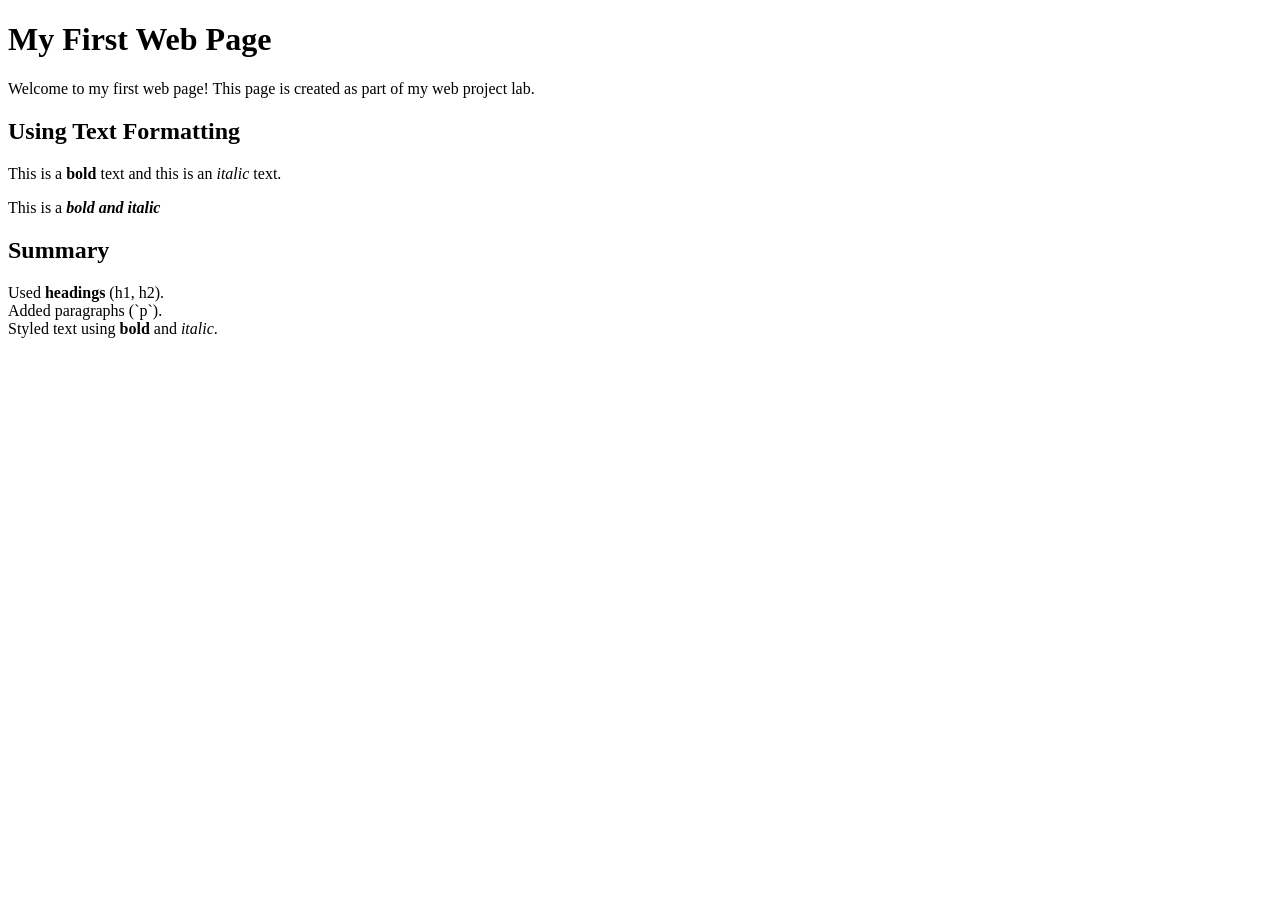
<file: lab01/index.html>
<!DOCTYPE html>
<html lang="en">
<head>
    <meta charset="UTF-8">
    <meta name="viewport" content="width=device-width, initial-scale=1.0">
    <title>My First Web Page</title>
</head>
<body>

    <h1>My First Web Page</h1>

    <p>
        Welcome to my first web page! This page is created as part of my web project lab.
    </p>

    <h2>Using Text Formatting</h2>

    <p>
        This is a <strong>bold</strong> text and this is an <em>italic</em> text.
    </p>

    <p>This is a <strong><em>bold and italic</em></strong> </p>

    <h2>Summary</h2>

    <p>Used <strong>headings</strong> (h1, h2).<br>
        Added paragraphs (`p`).<br>
        Styled text using <strong>bold</strong> and <em>italic</em>.<br>
    </p>

</body>
</html>
</file>
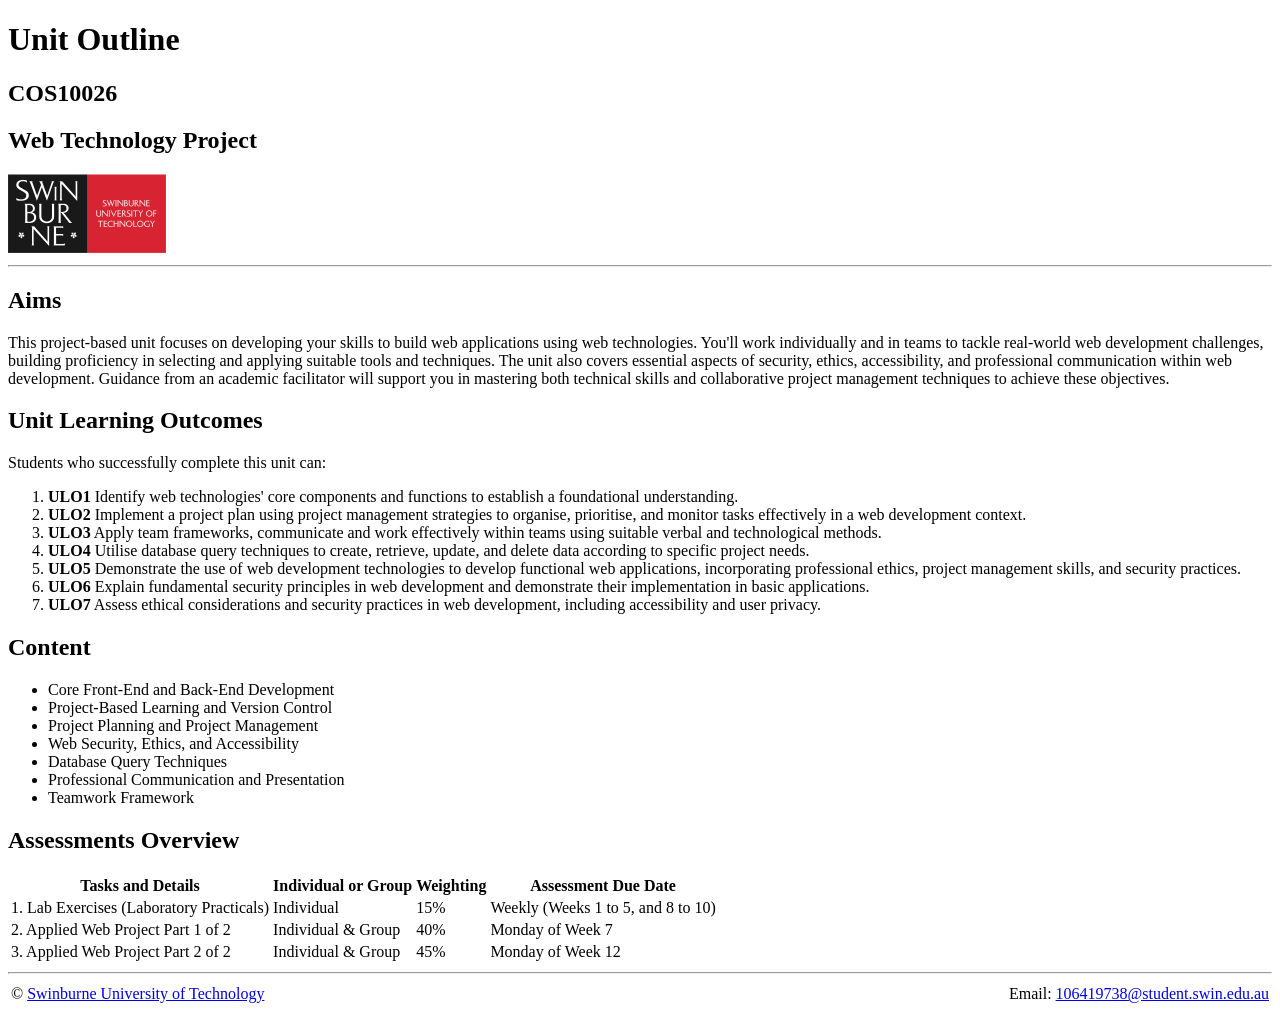
<file: lab02/outline.html>
<!DOCTYPE html>
<html lang="en">
<head>
    <meta charset="UTF-8">
    <meta name="description" content="Unit Outline for COS10026 Web Technology Project">
    <meta name="keywords" content="HTML, Swinburne, COS10026, Web Technology Project, Unit Outline">
    <meta name="author" content="Le Cong Binh">
    <title>COS10026 - Unit Outline</title>
</head>
<body>

    <h1>Unit Outline</h1>
    <h2>COS10026</h2>
    <h2>Web Technology Project</h2>

    <img src="swin_logo.png" alt="Swinburne University of Technology Logo">

    <hr>

    <h2>Aims</h2>
    <p>
        This project-based unit focuses on developing your skills to build web applications
        using web technologies. You'll work individually and in teams to tackle real-world
        web development challenges, building proficiency in selecting and applying suitable
        tools and techniques. The unit also covers essential aspects of security, ethics,
        accessibility, and professional communication within web development. Guidance
        from an academic facilitator will support you in mastering both technical skills and
        collaborative project management techniques to achieve these objectives.
    </p>

    <h2>Unit Learning Outcomes</h2>
    <p>Students who successfully complete this unit can:</p>
    <ol>
        <li><strong>ULO1</strong> Identify web technologies' core components and functions to establish a foundational understanding.</li>
        <li><strong>ULO2</strong> Implement a project plan using project management strategies to organise, prioritise, and monitor tasks effectively in a web development context.</li>
        <li><strong>ULO3</strong> Apply team frameworks, communicate and work effectively within teams using suitable verbal and technological methods.</li>
        <li><strong>ULO4</strong> Utilise database query techniques to create, retrieve, update, and delete data according to specific project needs.</li>
        <li><strong>ULO5</strong> Demonstrate the use of web development technologies to develop functional web applications, incorporating professional ethics, project management skills, and security practices.</li>
        <li><strong>ULO6</strong> Explain fundamental security principles in web development and demonstrate their implementation in basic applications.</li>
        <li><strong>ULO7</strong> Assess ethical considerations and security practices in web development, including accessibility and user privacy.</li>
    </ol>

    <h2>Content</h2>
    <ul>
        <li>Core Front-End and Back-End Development</li>
        <li>Project-Based Learning and Version Control</li>
        <li>Project Planning and Project Management</li>
        <li>Web Security, Ethics, and Accessibility</li>
        <li>Database Query Techniques</li>
        <li>Professional Communication and Presentation</li>
        <li>Teamwork Framework</li>
    </ul>

    <h2>Assessments Overview</h2>
    <table>
        <thead>
            <tr>
                <th>Tasks and Details</th>
                <th>Individual or Group</th>
                <th>Weighting</th>
                <th>Assessment Due Date</th>
            </tr>
        </thead>
        <tbody>
            <tr>
                <td>1. Lab Exercises (Laboratory Practicals)</td>
                <td>Individual</td>
                <td>15%</td>
                <td>Weekly (Weeks 1 to 5, and 8 to 10)</td>
            </tr>
            <tr>
                <td>2. Applied Web Project Part 1 of 2</td>
                <td>Individual &amp; Group</td>
                <td>40%</td>
                <td>Monday of Week 7</td>
            </tr>
            <tr>
                <td>3. Applied Web Project Part 2 of 2</td>
                <td>Individual &amp; Group</td>
                <td>45%</td>
                <td>Monday of Week 12</td>
            </tr>
        </tbody>
    </table>

    <hr>

    <footer>
    <table style="width: 100%;">
        <tr>
            <td style="text-align: left;">
                &copy; <a href="https://www.swinburne.edu.au" target="_self">Swinburne University of Technology</a>
            </td>
            <td style="text-align: right;">
                Email: <a href="mailto:106419738@student.swin.edu.au" target="_self">106419738@student.swin.edu.au</a>
            </td>
        </tr>
    </table>
</footer>

</body>
</html>
</file>
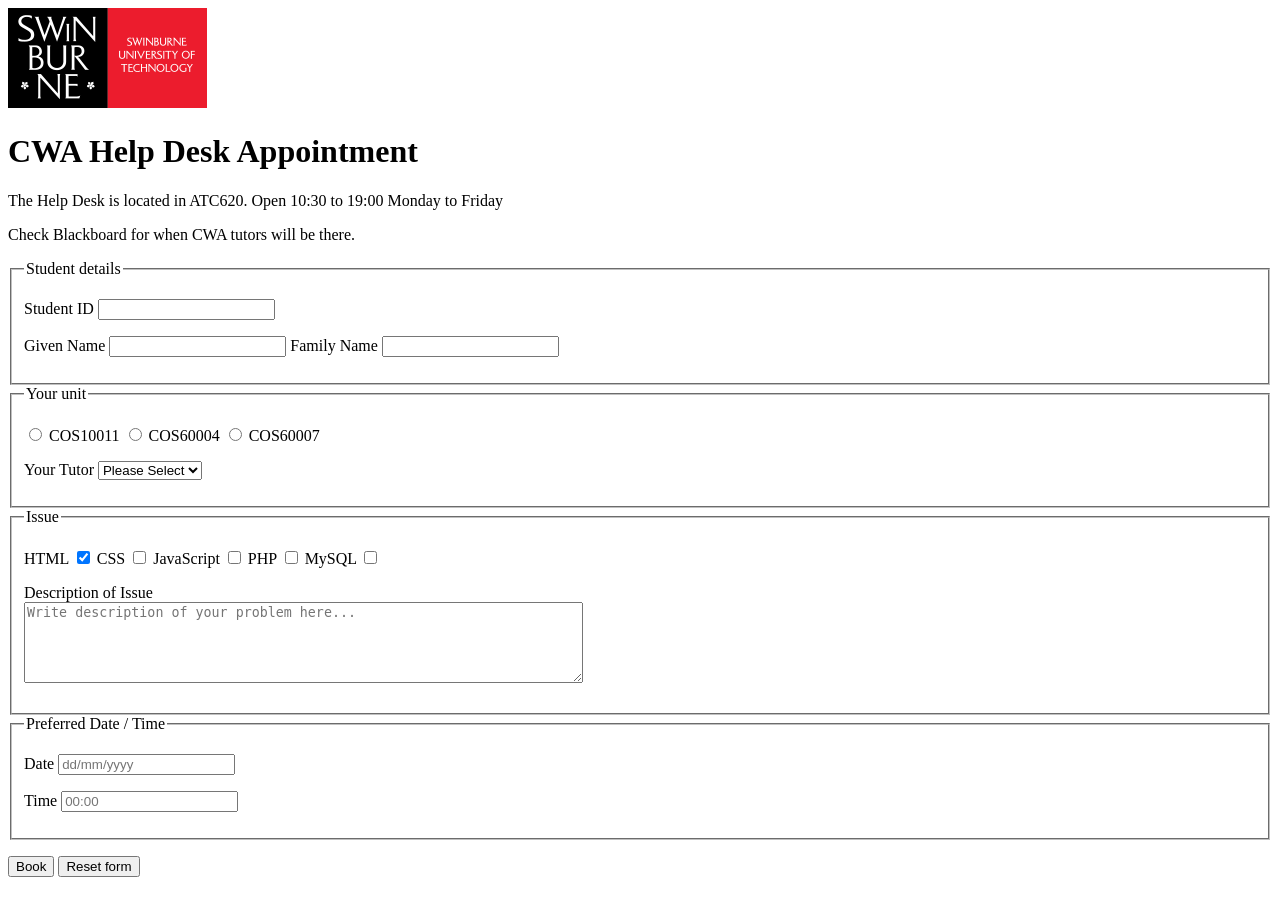
<file: lab03/helpdesk.html>
<!DOCTYPE html>
<html lang="en">
<head>
    <meta charset="UTF-8">
    <meta name="description" content="Lab 03 - CWA Help Desk Appointment Form">
    <meta name="keywords" content="HTML, Form, tags">
    <meta name="author" content="Le Cong Binh">
    <title>CWA Help Desk Appointment</title>
</head>
<body>
    <a href="http://www.swin.edu.au">
        <img src="images/logo.png" alt="Swinburne University of Technology Logo">
    </a>
    <h1>CWA Help Desk Appointment</h1>
    <p>The Help Desk is located in ATC620. Open 10:30 to 19:00 Monday to Friday</p>
    <p>Check Blackboard for when CWA tutors will be there.</p>
    <form method="post" action="http://mercury.swin.edu.au/it000000/formtest.php">
        <fieldset>
            <legend>Student details</legend>
            <p>
                <label for="student_id">Student ID</label>
                <input type="text" id="student_id" name="student_id" required="required" pattern="\d{7,10}">
            </p>
            <p>
                <label for="given_name">Given Name</label>
                <input type="text" id="given_name" name="given_name" maxlength="15" required="required" pattern="[A-Za-z ]+">
                <label for="family_name">Family Name</label>
                <input type="text" id="family_name" name="family_name" maxlength="15" required="required" pattern="[A-Za-z ]+">
            </p>
        </fieldset>
        <fieldset>
            <legend>Your unit</legend>
            <p>
                <input type="radio" id="unit_cos10011" name="unit" value="COS10011">
                <label for="unit_cos10011">COS10011</label>
                <input type="radio" id="unit_cos60004" name="unit" value="COS60004">
                <label for="unit_cos60004">COS60004</label>
                <input type="radio" id="unit_cos60007" name="unit" value="COS60007" required="required">
                <label for="unit_cos60007">COS60007</label>
            </p>
            <p>
                <label for="tutor">Your Tutor</label>
                <select id="tutor" name="tutor" required="required">
                    <option value="">Please Select</option>
                    <option value="wilson">Wilson</option>
                    <option value="anhngoc">Anh Ngoc</option>
                    <option value="jevi">Jevi</option>
                    <option value="niko">Niko</option>
                    <option value="zywoo">Zywoo</option>
                </select>
            </p>
        </fieldset>
        <fieldset>
            <legend>Issue</legend>
            <p>
                <label for="html">HTML</label>
                <input type="checkbox" id="html" name="issue[]" value="html" checked="checked">
                <label for="css">CSS</label>
                <input type="checkbox" id="css" name="issue[]" value="css">
                <label for="javascript">JavaScript</label>
                <input type="checkbox" id="javascript" name="issue[]" value="javascript">
                <label for="php">PHP</label>
                <input type="checkbox" id="php" name="issue[]" value="php">
                <label for="mysql">MySQL</label>
                <input type="checkbox" id="mysql" name="issue[]" value="mysql">
            </p>
            <p>
                <label for="issue_desc">Description of Issue</label><br>
                <textarea id="issue_desc" name="issue_desc" rows="5" cols="67" placeholder="Write description of your problem here..."></textarea>
            </p>
        </fieldset>
        <fieldset>
            <legend>Preferred Date / Time</legend>
            <p>
                <label for="date">Date</label>
                <input type="text" id="date" name="date" placeholder="dd/mm/yyyy" pattern="\d{2}/\d{2}/\d{4}">
            </p>
            <p>
                <label for="time">Time</label>
                <input type="text" id="time" name="time" placeholder="00:00" pattern="([01]?[0-9]|2[0-3]):[0-5][0-9]">
            </p>
        </fieldset>
        <p>
            <input type="submit" value="Book">
            <input type="reset" value="Reset form">
        </p>
    </form>
</body>
</html>
</file>
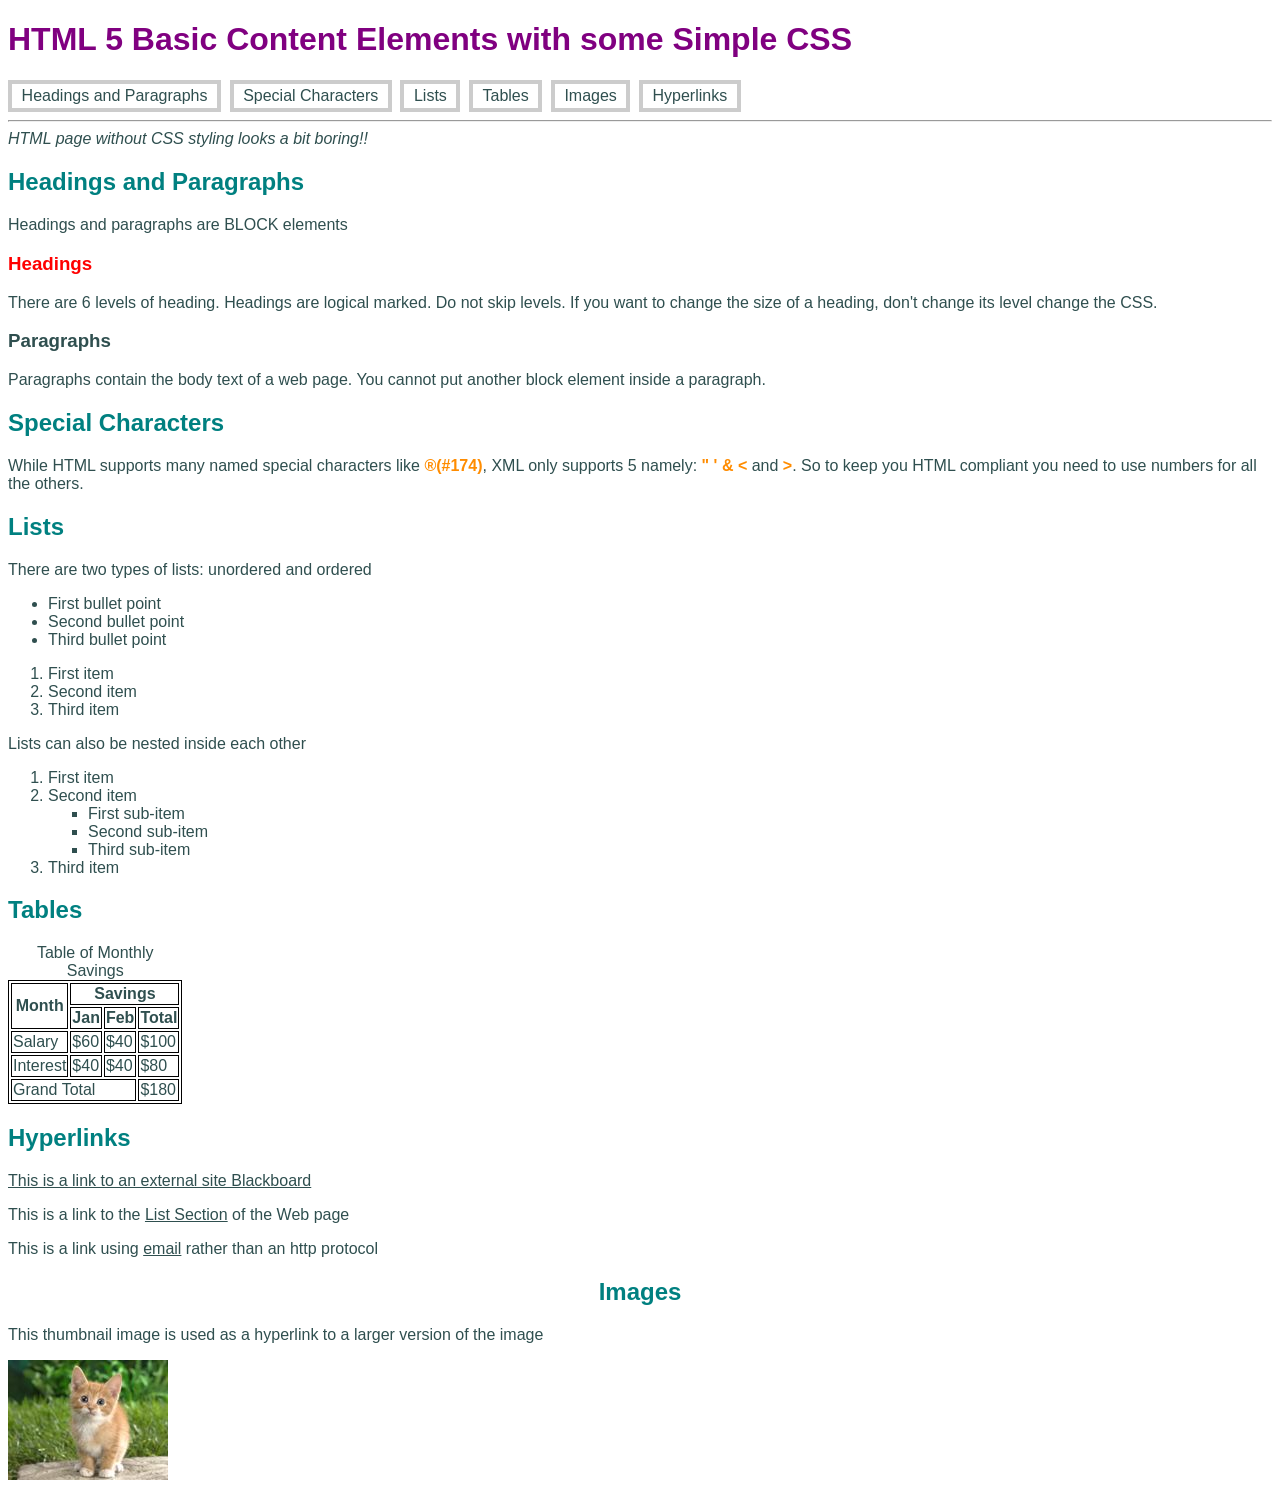
<file: lab04/lab04.html>
<!DOCTYPE html>
<html lang="en">
<head>
    <meta charset="utf-8">
    <meta name="description" content="Basic HTML elements and CSS styling">
    <meta name="keywords" content="html, css, web dev">
    <meta name="author" content="Lê Công Bình">
    <title>HTML 5 Basic Content Elements with some Simple CSS</title>

    <link rel="stylesheet" href="styles/lab04.css">
</head>
<body>
    <h1>HTML 5 Basic Content Elements with some Simple CSS</h1>
    <nav>
        <a href="#heading-and-paragraphs">Headings and Paragraphs</a>
        <a href="#special-characters">Special Characters</a>
        <a href="#lists">Lists</a>
        <a href="#tables">Tables</a>
        <a href="#images">Images</a>
        <a href="#hyperlinks">Hyperlinks</a>
    </nav>
    <hr>
    <aside>HTML page without CSS styling looks a bit boring!!</aside>

    <section id="headings-and-paragraphs">
    <h2>Headings and Paragraphs</h2>
    <p>Headings and paragraphs are BLOCK elements</p>
    <h3 id="headings-title">Headings</h3>
    <p>There are 6 levels of heading. Headings are logical marked. Do not skip levels.
        If you want to change the size of a heading, don't change its level change the CSS.</p>
    <h3>Paragraphs</h3>
    <p>Paragraphs contain the body text of a web page. You cannot put another block element inside a paragraph.</p>
    </section>
    
    <section id="special-characters">
    <h2>Special Characters</h2>
    <p>While HTML supports many named special characters like <span class="special">&reg;(#174)</span>,
        XML only supports 5 namely: <span class="special">&quot;</span> <span class="special">&apos;</span>
        <span class="special">&amp;</span> <span class="special">&lt;</span> and <span class="special">&gt;</span>.
        So to keep you HTML compliant you need to use numbers for all the others.
    </p>
    </section>

    <section id="lists">
    <h2>Lists</h2>
    <p>There are two types of lists: unordered and ordered</p>
    <ul>
        <li>First bullet point</li>
        <li>Second bullet point</li>
        <li>Third bullet point</li>
    </ul>
    <ol>
        <li>First item</li>
        <li>Second item</li>
        <li>Third item</li>
    </ol>
    <p>Lists can also be nested inside each other</p>
    <ol>
        <li>First item</li>
        <li>Second item
        <ul>
            <li>First sub-item</li>
            <li>Second sub-item</li>
            <li>Third sub-item</li>
        </ul>
        </li>
        <li>Third item</li>
    </ol>
    </section>

    <section id="tables">
    <h2>Tables</h2>
    <table>
        <caption>Table of Monthly Savings</caption>
        <thead>
            <tr>
                <th rowspan="2">Month</th>
                <th colspan="3">Savings</th>
            </tr>
            <tr>
                <th class="month-heading-right">Jan</th>
                <th class="month-heading-right">Feb</th>
                <th>Total</th>
            </tr>
        </thead>
        <tbody>
            <tr>
                <td>Salary</td>
                <td>$60</td>
                <td>$40</td>
                <td>$100</td>
            </tr>
            <tr>
                <td>Interest</td>
                <td>$40</td>
                <td>$40</td>
                <td>$80</td>
            </tr>
        </tbody>
        <tfoot>
            <tr>
                <td colspan="3">Grand Total</td>
                <td>$180</td>
            </tr>
        </tfoot>
    </table>
    </section>

    <section id="hyperlinks">
        <h2>Hyperlinks</h2>
        <p><a href="https://swinburne.instructure.com" target="_blank">This is a link to an external site Blackboard</a></p>
        <p>This is a link to the <a href="#lists">List Section</a> of the Web page</p>
        <p>This is a link using <a href="mailto:106419738@student.swin.edu.au">email</a> rather than an http protocol</p>
    </section>

    <h2 id="images">Images</h2>
    <p>This thumbnail image is used as a hyperlink to a larger version of the image</p>
    <p><a href="images/mycat.jpg" target="_blank"><img src="images/mycat_small.jpg" alt="jevi's pet"></a></p>
</body>
</html>
</file>
<file: lab04/styles/lab04.css>
/*
filename: lab04.css
author: Lê Công Bình
created: 08/10/2026
last modified: 08/10/2026
description: lab04.html
*/
* {
  font-family: Calibri, sans-serif;
  color: #2F4F4F;
}
h1 {
  color: purple;
  font-size: 2em;
  font-weight: bold;
}
h2 {
  color: rgb(0, 128, 128);
  font-weight: bold;
  font-size: 1.5em;
}
aside, footer {
  font-style: italic;
}
h1, h2, h3 {
  font-family: Arial, sans-serif;
}
table, th, td {
  border: 1px solid black;
}
#images {
  text-align: center;
}
#headings-title {
  color: red;
}
.special {
  color: darkorange;
  font-weight: bold;
}
.month-heading-right {
  text-align: right;
}
nav a[href] {
  text-decoration: none;
  padding: 0.2em 0.6em;
  border: 4px solid #ccc;
  display: inline-block;
  margin-right: 4px;
}
ol ul {
  list-style-type: square;
}
aside:hover {
  display: none;
}
nav a[href]:hover {
  background-color: lightblue;
  border-color: darkblue;
}
</file>
